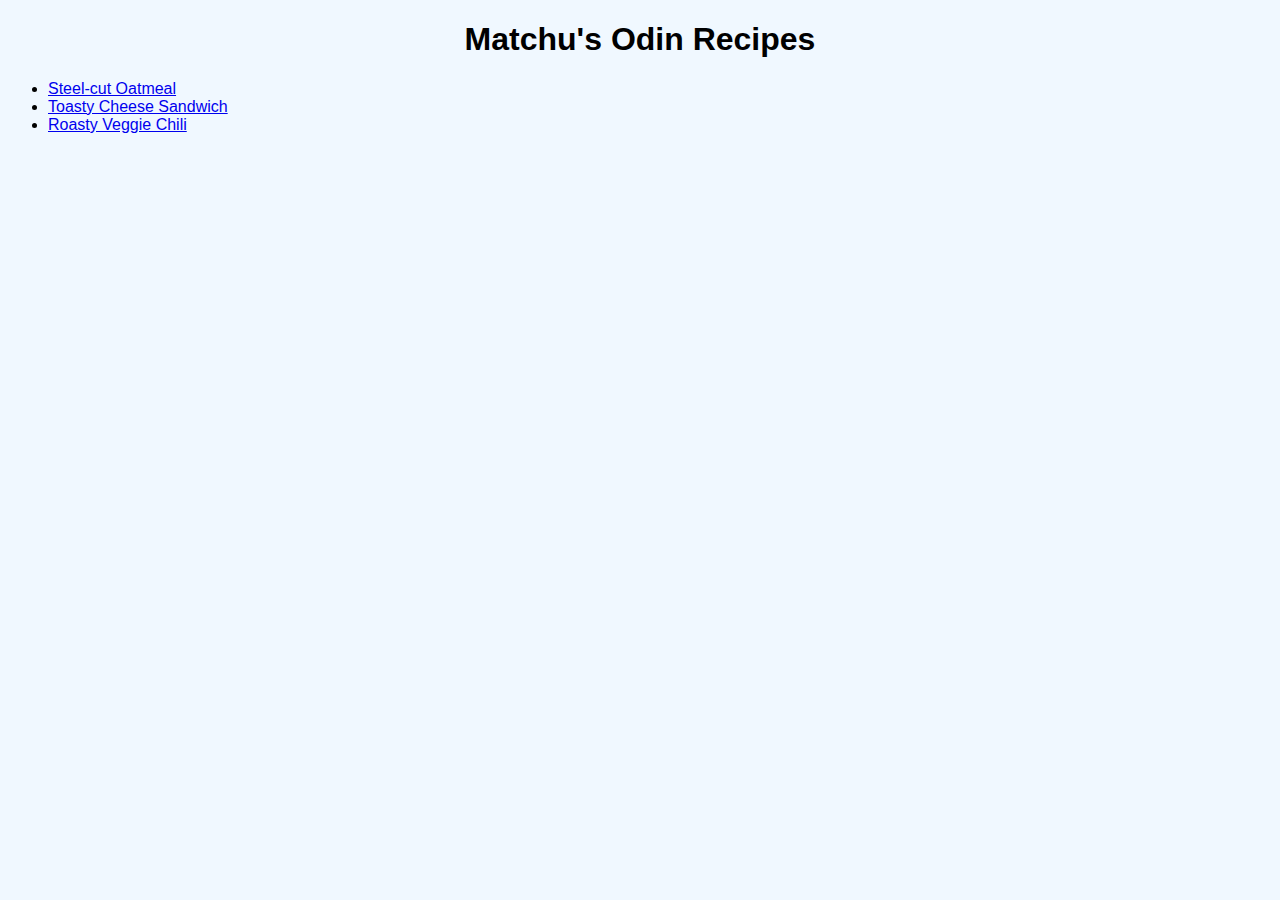
<file: index.html>
<!DOCTYPE html>
<html lang="en">
    <head>
        <meta charset="UTF-8">
        <title>Matchu's Odin Recipes</title>

        <link rel="stylesheet" href="./style.css">
    </head>
    <body>
        <h1>Matchu's Odin Recipes</h1>
        <ul id="no-italics">
            <li><a href="./recipes/steelcut-oatmeal.html">Steel-cut Oatmeal</a></li>
            <li><a href="./recipes/toasty-cheese-sandwich.html">Toasty Cheese Sandwich</a></li>
            <li><a href="./recipes/roasty-veggie-chili.html">Roasty Veggie Chili</a></li>
        </ul>
    </body>
</html>
</file>
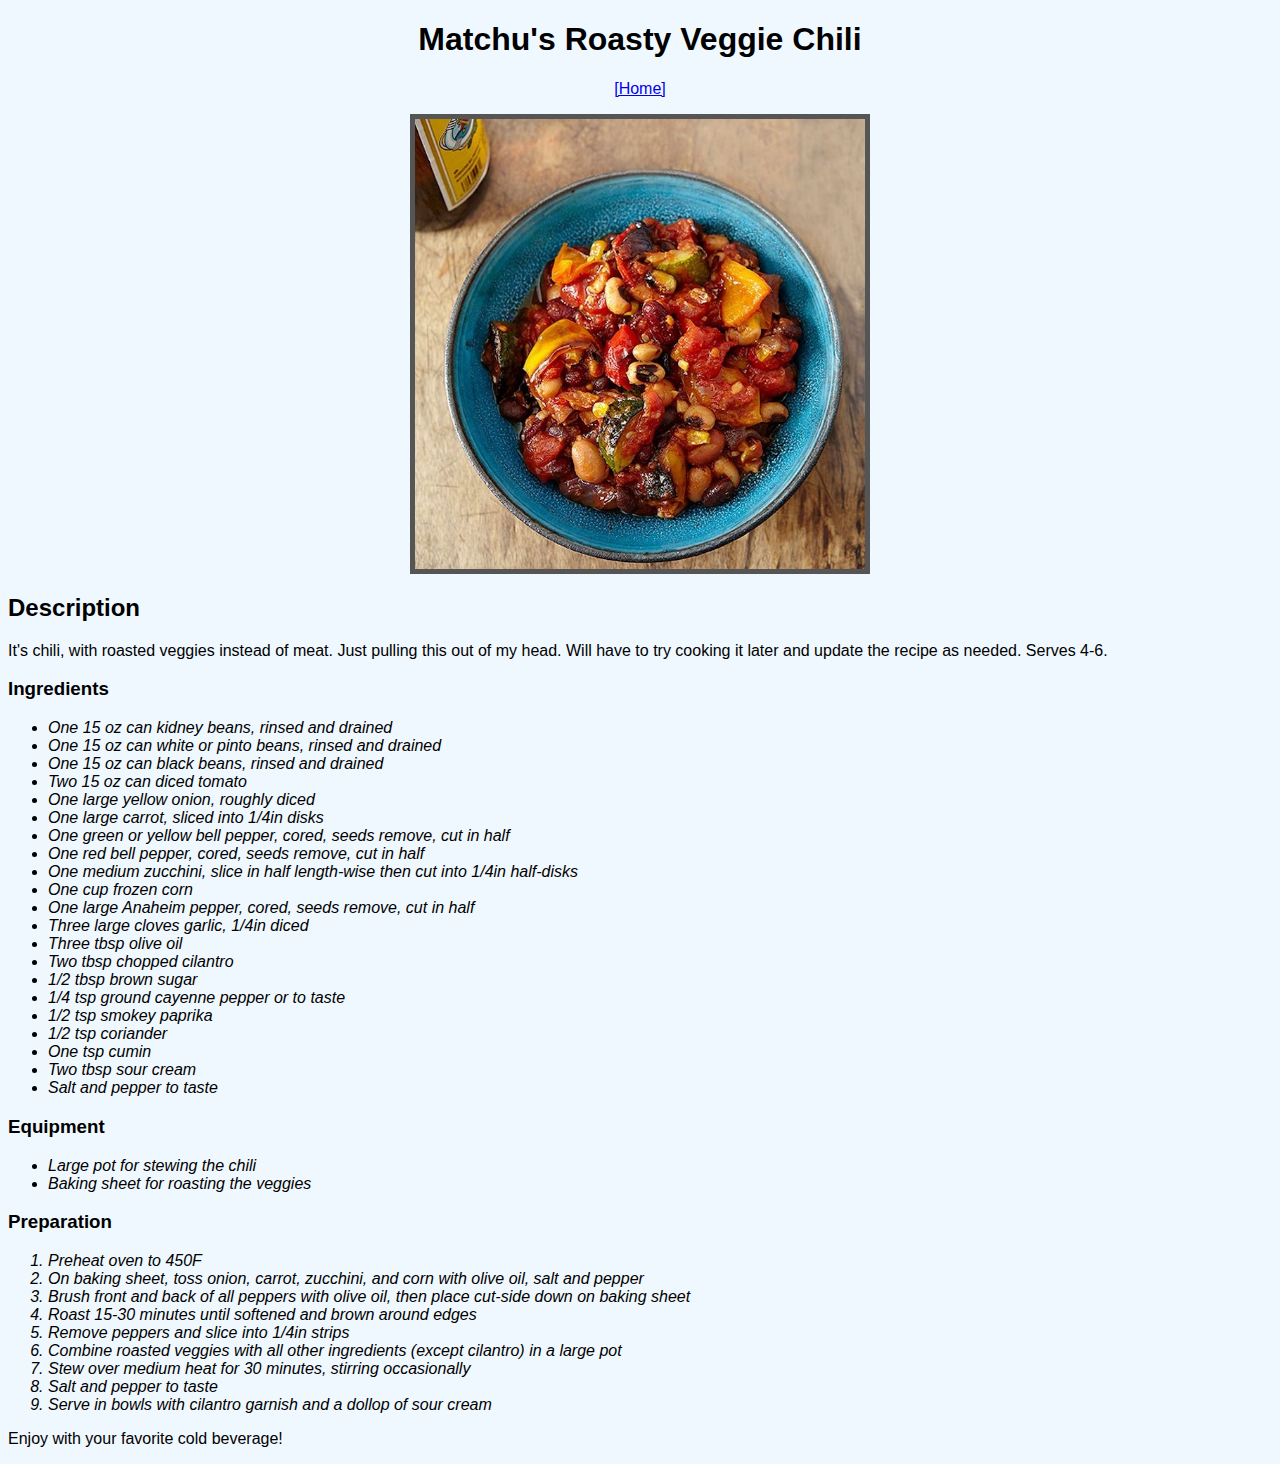
<file: recipes/roasty-veggie-chili.html>
<!DOCTYPE html>
<html lang="en">
    <head>
        <meta charset="UTF-8">
        <title>Matchu's Roasty Veggie Chili</title>

        <link rel="stylesheet" href="../style.css">
    </head>
    <body>
        <h1>Matchu's Roasty Veggie Chili</h1>
        <!-- inspired by https://www.weightwatchers.com/us/recipe/roasted-vegetable-and-four-bean-chili/5626a64542366570049980ab -->
        <!-- and https://www.oryana.coop/blog/oryanas-award-winning-roasted-veggie-chili/ -->
        <p class="centered-text"><a href="../index.html" alt="Back to homepage">[Home]</a></p>
        <img src="../images/roasty-veggie-chili.jpeg" alt="Roasted veggie chili in a bowl, piping hot!"/ class="center">
        <h2>Description</h2>
        <p>It's chili, with roasted veggies instead of meat. Just pulling this out of my head. 
            Will have to try cooking it later and update the recipe as needed. Serves 4-6.
        </p>
        <h3>Ingredients</h3>
        <ul>
            <li>One 15 oz can kidney beans, rinsed and drained</li>
            <li>One 15 oz can white or pinto beans, rinsed and drained</li>
            <li>One 15 oz can black beans, rinsed and drained</li>
            <li>Two 15 oz can diced tomato</li>
            <li>One large yellow onion, roughly diced</li>
            <li>One large carrot, sliced into 1/4in disks</li>
            <li>One green or yellow bell pepper, cored, seeds remove, cut in half</li>
            <li>One red bell pepper, cored, seeds remove, cut in half</li>
            <li>One medium zucchini, slice in half length-wise then cut into 1/4in half-disks</li>
            <li>One cup frozen corn</li>
            <li>One large Anaheim pepper, cored, seeds remove, cut in half</li>
            <li>Three large cloves garlic, 1/4in diced</li>
            <li>Three tbsp olive oil</li>
            <li>Two tbsp chopped cilantro</li>
            <li>1/2 tbsp brown sugar</li>
            <li>1/4 tsp ground cayenne pepper or to taste</li>
            <li>1/2 tsp smokey paprika</li>
            <li>1/2 tsp coriander</li>
            <li>One tsp cumin</li>
            <li>Two tbsp sour cream</li>
            <li>Salt and pepper to taste</li>
        </ul>
        <h3>Equipment</h3>
        <ul>
            <li>Large pot for stewing the chili</li>
            <li>Baking sheet for roasting the veggies</li>
        </ul>
        <h3>Preparation</h3>
        <ol>
            <li>Preheat oven to 450F</li>
            <li>On baking sheet, toss onion, carrot, zucchini, and corn with olive oil, salt and pepper</li>
            <li>Brush front and back of all peppers with olive oil, 
                then place cut-side down on baking sheet</li>
            <li>Roast 15-30 minutes until softened and brown around edges</li>
            <li>Remove peppers and slice into 1/4in strips</li>
            <li>Combine roasted veggies with all other ingredients (except cilantro) in a large pot</li>
            <li>Stew over medium heat for 30 minutes, stirring occasionally</li>
            <li>Salt and pepper to taste</li>
            <li>Serve in bowls with cilantro garnish and a dollop of sour cream</li>
        </ol>
        <p>Enjoy with your favorite cold beverage!</p>
    </body>
</html>
</file>
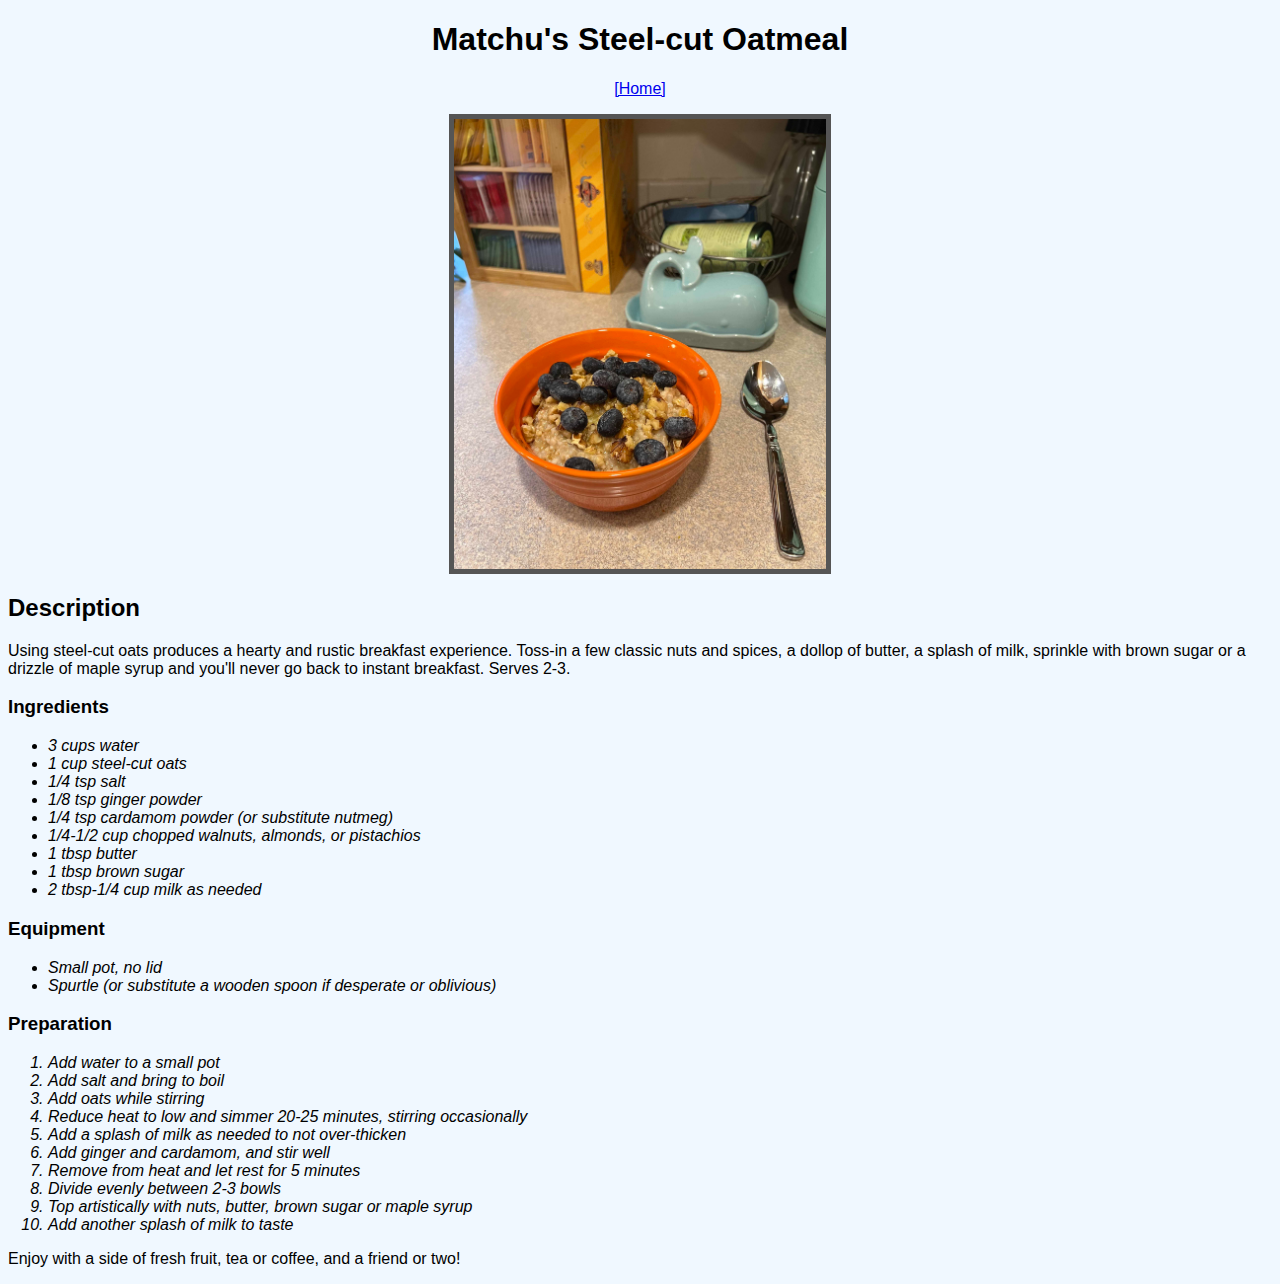
<file: recipes/steelcut-oatmeal.html>
<!DOCTYPE html>
<html lang="en">
    <head>
        <meta charset="UTF=8">
        <title>Matchu's Steel-cut Oatmeal</title>

        <link rel="stylesheet" href="../style.css">
    </head>
    <body>
        <h1>Matchu's Steel-cut Oatmeal</h1>
        <p class="centered-text"><a href="../index.html" alt="Back to homepage">[Home]</a></p>
        <img src="../images/steel-cut-oatmeal.jpeg" alt="Steel-cut oatmeal in a bowl with milk and brown sugar" class="center"/>
        <h2>Description</h2>
        <p>Using steel-cut oats produces a hearty and rustic breakfast experience. 
            Toss-in a few classic nuts and spices, a dollop of butter, a splash of milk, 
            sprinkle with brown sugar or a drizzle of maple syrup and you'll never 
            go back to instant breakfast. Serves 2-3.
        </p>
        <h3>Ingredients</h3>
        <ul>
            <li>3 cups water</li>
            <li>1 cup steel-cut oats</li>
            <li>1/4 tsp salt</li>
            <li>1/8 tsp ginger powder</li>
            <li>1/4 tsp cardamom powder (or substitute nutmeg)</li>
            <li>1/4-1/2 cup chopped walnuts, almonds, or pistachios</li>
            <li>1 tbsp butter</li>
            <li>1 tbsp brown sugar</li>
            <li>2 tbsp-1/4 cup milk as needed</li>
        </ul>
        <h3>Equipment</h3>
        <ul>
            <li>Small pot, no lid</li>
            <li>Spurtle (or substitute a wooden spoon if desperate or oblivious)</li>
        </ul>
        <h3>Preparation</h3>
        <ol>
            <li>Add water to a small pot</li>
            <li>Add salt and bring to boil</li>
            <li>Add oats while stirring</li>
            <li>Reduce heat to low and simmer 20-25 minutes, stirring occasionally</li>
            <li>Add a splash of milk as needed to not over-thicken</li>
            <li>Add ginger and cardamom, and stir well</li>
            <li>Remove from heat and let rest for 5 minutes</li>
            <li>Divide evenly between 2-3 bowls</li>
            <li>Top artistically with nuts, butter, brown sugar or maple syrup
            <li>Add another splash of milk to taste</li>
        </ol>
        <p>Enjoy with a side of fresh fruit, tea or coffee, and a friend or two!</p>
    </body>
</html>
</file>
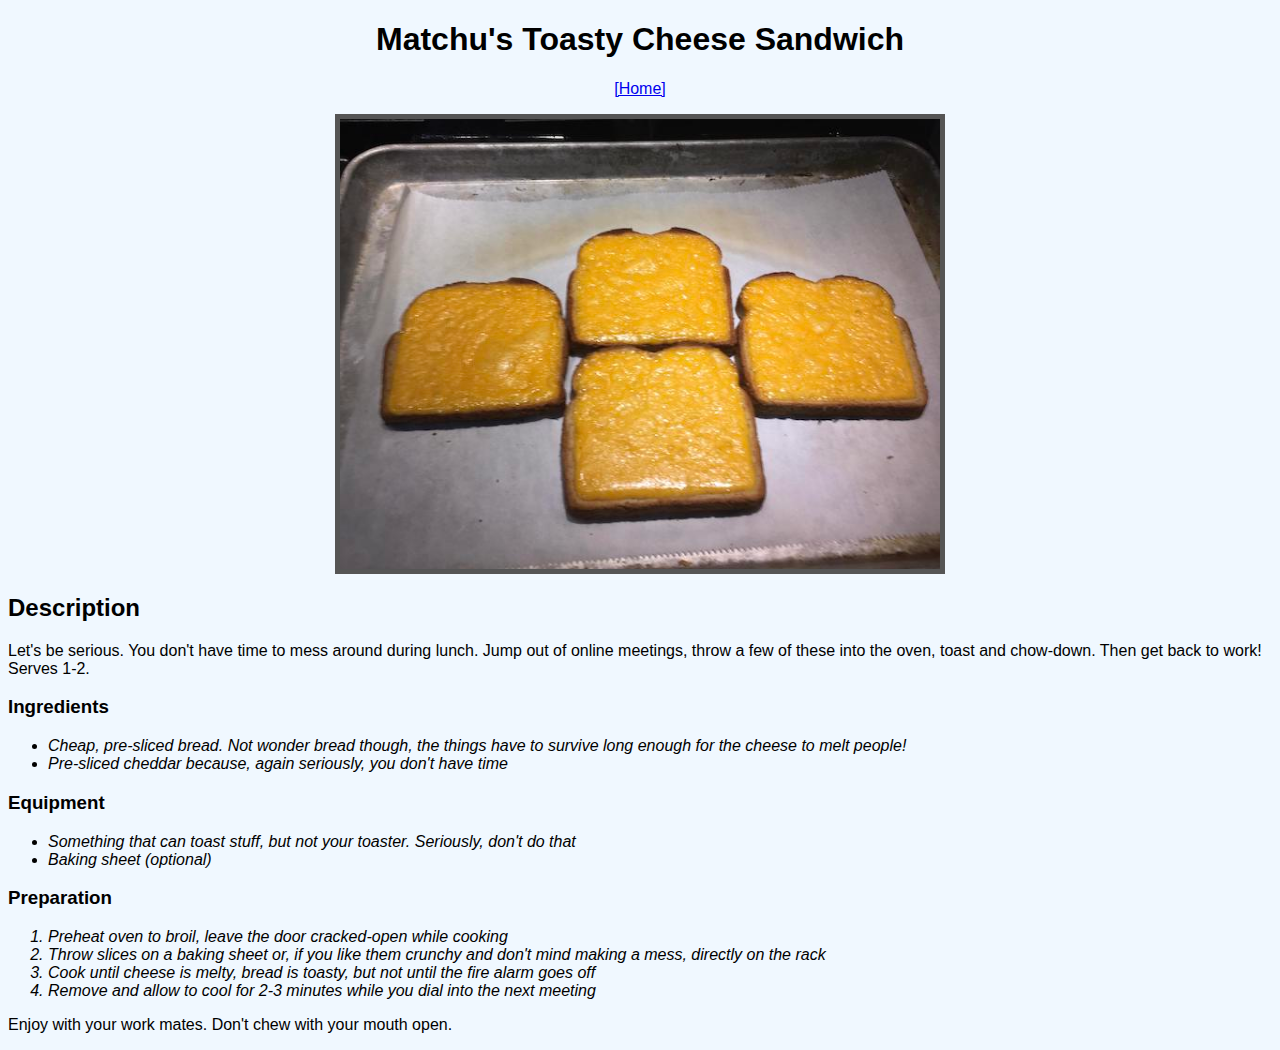
<file: recipes/toasty-cheese-sandwich.html>
<!DOCTYPE html>
<html lang="en">
    <head>
        <meta charset="UTF-8">
        <title>Matchu's Toasty Cheese Sandwich</title>

        <link rel="stylesheet" href="../style.css">
    </head>
    <body>
        <h1>Matchu's Toasty Cheese Sandwich</h1>
        <p class="centered-text"><a href="../index.html" alt="Back to homepage">[Home]</a></p>
        <img src="../images/toasty-cheese-sandwich.jpeg" alt="Tasty and simple toasty cheese sandwich" class="center"/>
        <h2>Description</h2>
        <p>Let's be serious. You don't have time to mess around during lunch. 
            Jump out of online meetings, throw a few of these into the oven, toast and chow-down. 
            Then get back to work! Serves 1-2.
        </p>
        <h3>Ingredients</h3>
        <ul>
            <li>Cheap, pre-sliced bread. Not wonder bread though, 
                the things have to survive long enough for the cheese to melt people!</li>
            <li>Pre-sliced cheddar because, again seriously, you don't have time</li>
        </ul>
        <h3>Equipment</h3>
        <ul>
            <li>Something that can toast stuff, but not your toaster. Seriously, don't do that</li>
            <li>Baking sheet (optional)</li>
        </ul>
        <h3>Preparation</h3>
        <ol>
            <li>Preheat oven to broil, leave the door cracked-open while cooking</li>
            <li>Throw slices on a baking sheet or, if you like them crunchy and don't mind making a mess, 
                directly on the rack</li>
            <li>Cook until cheese is melty, bread is toasty, but not until the fire alarm goes off</li>
            <li>Remove and allow to cool for 2-3 minutes while you dial into the next meeting</li>
        </ol>
        <p>Enjoy with your work mates. Don't chew with your mouth open.</p>
    </body>
</html>
</file>
<file: style.css>
* {
    background-color: aliceblue;
    font-family:'Gill Sans', 'Gill Sans MT', Calibri, 'Trebuchet MS', sans-serif
}

h1 {
    text-align: center;
}

.centered-text {
    text-align: center;
}

img {
    height: 450px;
    width: auto;
    border: 5px solid #555;
}

li {
    font-style: italic;
}

/* in some edge cases we don't want list items in italics */
#no-italics li {
    font-style: normal;
}

/* for centering images horizontally on page */
.center {
    display: block;
    margin-left: auto;
    margin-right: auto;
  }
</file>
